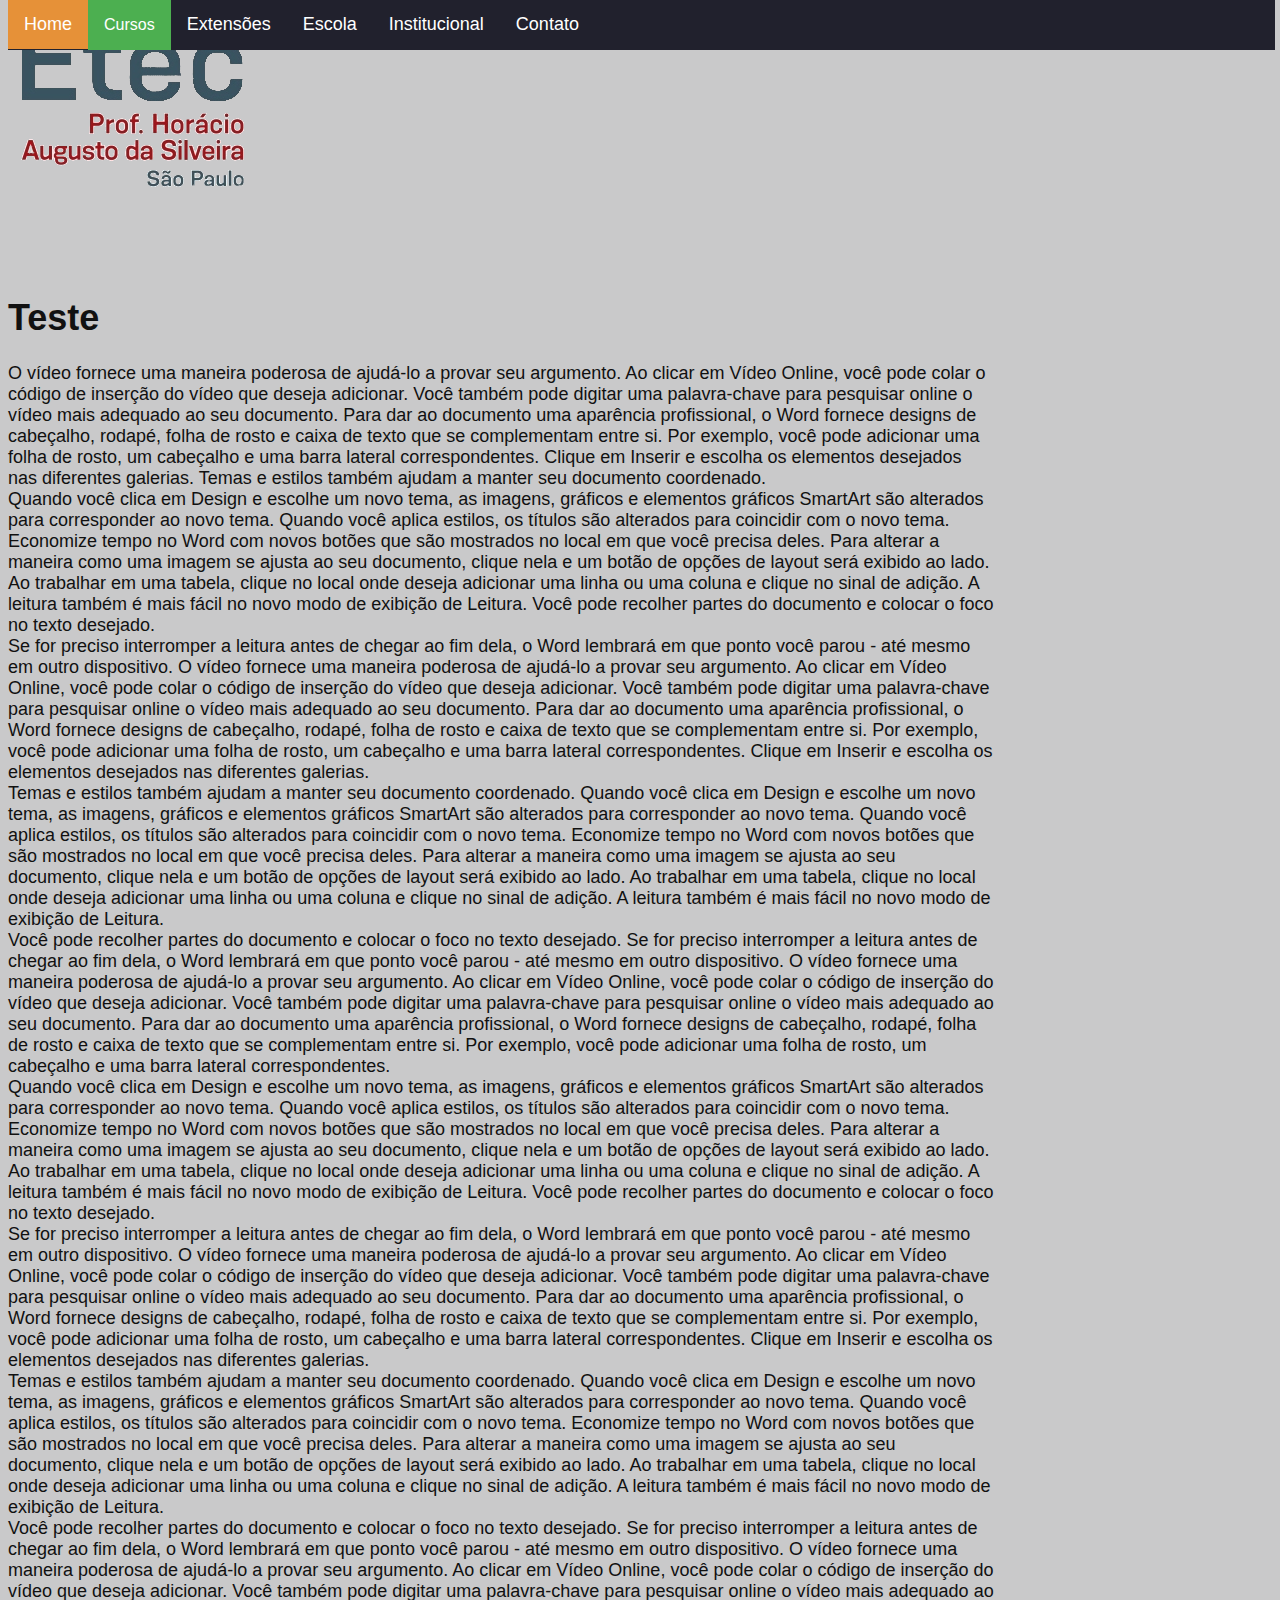
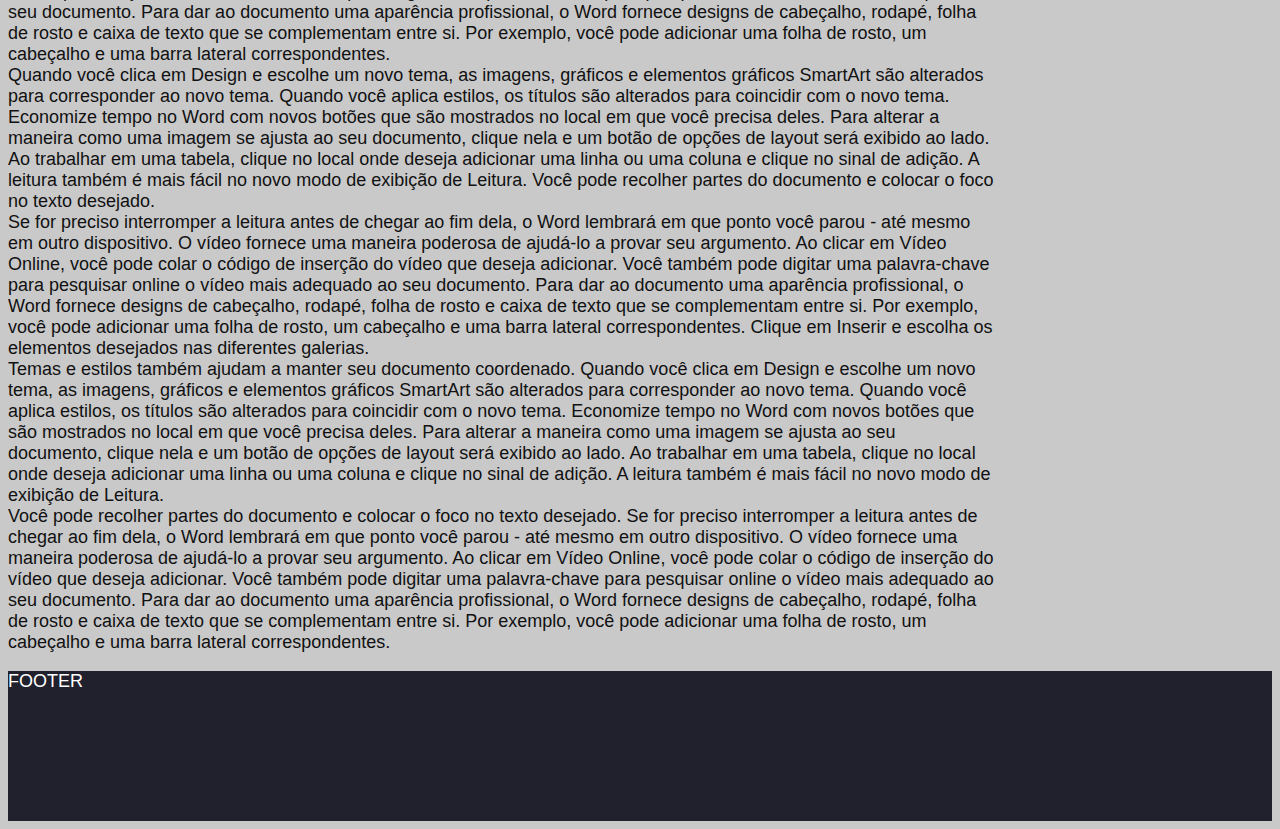
<file: site_has_teste_dropdown_menu/SITE_HAS/index.html>
<!DOCTYPE HTML>
<html lang="pt-br">

<head>
    <meta charset="UTF-8">
    <link rel="stylesheet" stylesheet="text/css" href="css/estilo.css" />
    <link rel="icon" stylesheet="text/css" href="imagens/has_logo2.png" />
    <script type="text/javascript" src="js/funcoes.js">
    </script>
    <title>
        Etec HAS
    </title>
</head>

<body>
    <div class="header">
        <img src="imagens/ehas_oficial2.png" />
    </div>
    <!----Examinar header e navbar do css-->
    <div id="menuprincipal">
        <ul>
            <li><a class="active" href="index.html">Home</a></li>
            <li>
                <div class="dropdown">
                        <button onclick="myFunction()" class="dropbtn">Cursos</button>
                        <div id="myDropdown" class="dropdown-content">
                            <a href="#home">Home</a>
                            <a href="#about">About</a>
                            <a href="#contact">Contact</a>
                        </div>
                        </div>
            </li>
            <li><a href="#">Extensões</a></li>
            <li><a href="#">Escola</a></li>
            <li><a href="#">Institucional</a></li>
            <li><a href="#">Contato</a></li>
        </ul>
    </div>
    <h1>Teste</h1>
    <div id="conteudo">
        <!--TEXTO DE TESTE GERADO NO WORD-->
        <p>O vídeo fornece uma maneira poderosa de ajudá-lo a provar seu argumento. Ao clicar em Vídeo Online, você
            pode colar o código de inserção do vídeo que deseja adicionar. Você também pode digitar uma palavra-chave
            para pesquisar online o vídeo mais adequado ao seu documento. Para dar ao documento uma aparência
            profissional, o Word fornece designs de cabeçalho, rodapé, folha de rosto e caixa de texto que se
            complementam entre si. Por exemplo, você pode adicionar uma folha de rosto, um cabeçalho e uma barra
            lateral correspondentes. Clique em Inserir e escolha os elementos desejados nas diferentes galerias. Temas
            e estilos também ajudam a manter seu documento coordenado.<br>
            Quando você clica em Design e escolhe um novo tema, as imagens, gráficos e elementos gráficos SmartArt são
            alterados para corresponder ao novo tema. Quando você aplica estilos, os títulos são alterados para
            coincidir com o novo tema. Economize tempo no Word com novos botões que são mostrados no local em que você
            precisa deles. Para alterar a maneira como uma imagem se ajusta ao seu documento, clique nela e um botão de
            opções de layout será exibido ao lado. Ao trabalhar em uma tabela, clique no local onde deseja adicionar
            uma linha ou uma coluna e clique no sinal de adição. A leitura também é mais fácil no novo modo de exibição
            de Leitura. Você pode recolher partes do documento e colocar o foco no texto desejado.<br>
            Se for preciso interromper a leitura antes de chegar ao fim dela, o Word lembrará em que ponto você parou -
            até mesmo em outro dispositivo. O vídeo fornece uma maneira poderosa de ajudá-lo a provar seu argumento. Ao
            clicar em Vídeo Online, você pode colar o código de inserção do vídeo que deseja adicionar. Você também
            pode digitar uma palavra-chave para pesquisar online o vídeo mais adequado ao seu documento. Para dar ao
            documento uma aparência profissional, o Word fornece designs de cabeçalho, rodapé, folha de rosto e caixa
            de texto que se complementam entre si. Por exemplo, você pode adicionar uma folha de rosto, um cabeçalho e
            uma barra lateral correspondentes. Clique em Inserir e escolha os elementos desejados nas diferentes
            galerias.<br>
            Temas e estilos também ajudam a manter seu documento coordenado. Quando você clica em Design e escolhe um
            novo tema, as imagens, gráficos e elementos gráficos SmartArt são alterados para corresponder ao novo tema.
            Quando você aplica estilos, os títulos são alterados para coincidir com o novo tema. Economize tempo no
            Word com novos botões que são mostrados no local em que você precisa deles. Para alterar a maneira como uma
            imagem se ajusta ao seu documento, clique nela e um botão de opções de layout será exibido ao lado. Ao
            trabalhar em uma tabela, clique no local onde deseja adicionar uma linha ou uma coluna e clique no sinal de
            adição. A leitura também é mais fácil no novo modo de exibição de Leitura.<br>
            Você pode recolher partes do documento e colocar o foco no texto desejado. Se for preciso interromper a
            leitura antes de chegar ao fim dela, o Word lembrará em que ponto você parou - até mesmo em outro
            dispositivo. O vídeo fornece uma maneira poderosa de ajudá-lo a provar seu argumento. Ao clicar em Vídeo
            Online, você pode colar o código de inserção do vídeo que deseja adicionar. Você também pode digitar uma
            palavra-chave para pesquisar online o vídeo mais adequado ao seu documento. Para dar ao documento uma
            aparência profissional, o Word fornece designs de cabeçalho, rodapé, folha de rosto e caixa de texto que se
            complementam entre si. Por exemplo, você pode adicionar uma folha de rosto, um cabeçalho e uma barra
            lateral correspondentes.<br>
            Quando você clica em Design e escolhe um novo tema, as imagens, gráficos e elementos gráficos SmartArt são
            alterados para corresponder ao novo tema. Quando você aplica estilos, os títulos são alterados para
            coincidir com o novo tema. Economize tempo no Word com novos botões que são mostrados no local em que você
            precisa deles. Para alterar a maneira como uma imagem se ajusta ao seu documento, clique nela e um botão de
            opções de layout será exibido ao lado. Ao trabalhar em uma tabela, clique no local onde deseja adicionar
            uma linha ou uma coluna e clique no sinal de adição. A leitura também é mais fácil no novo modo de exibição
            de Leitura. Você pode recolher partes do documento e colocar o foco no texto desejado.<br>
            Se for preciso interromper a leitura antes de chegar ao fim dela, o Word lembrará em que ponto você parou -
            até mesmo em outro dispositivo. O vídeo fornece uma maneira poderosa de ajudá-lo a provar seu argumento. Ao
            clicar em Vídeo Online, você pode colar o código de inserção do vídeo que deseja adicionar. Você também
            pode digitar uma palavra-chave para pesquisar online o vídeo mais adequado ao seu documento. Para dar ao
            documento uma aparência profissional, o Word fornece designs de cabeçalho, rodapé, folha de rosto e caixa
            de texto que se complementam entre si. Por exemplo, você pode adicionar uma folha de rosto, um cabeçalho e
            uma barra lateral correspondentes. Clique em Inserir e escolha os elementos desejados nas diferentes
            galerias.<br>
            Temas e estilos também ajudam a manter seu documento coordenado. Quando você clica em Design e escolhe um
            novo tema, as imagens, gráficos e elementos gráficos SmartArt são alterados para corresponder ao novo tema.
            Quando você aplica estilos, os títulos são alterados para coincidir com o novo tema. Economize tempo no
            Word com novos botões que são mostrados no local em que você precisa deles. Para alterar a maneira como uma
            imagem se ajusta ao seu documento, clique nela e um botão de opções de layout será exibido ao lado. Ao
            trabalhar em uma tabela, clique no local onde deseja adicionar uma linha ou uma coluna e clique no sinal de
            adição. A leitura também é mais fácil no novo modo de exibição de Leitura.<br>
            Você pode recolher partes do documento e colocar o foco no texto desejado. Se for preciso interromper a
            leitura antes de chegar ao fim dela, o Word lembrará em que ponto você parou - até mesmo em outro
            dispositivo. O vídeo fornece uma maneira poderosa de ajudá-lo a provar seu argumento. Ao clicar em Vídeo
            Online, você pode colar o código de inserção do vídeo que deseja adicionar. Você também pode digitar uma
            palavra-chave para pesquisar online o vídeo mais adequado ao seu documento. Para dar ao documento uma
            aparência profissional, o Word fornece designs de cabeçalho, rodapé, folha de rosto e caixa de texto que se
            complementam entre si. Por exemplo, você pode adicionar uma folha de rosto, um cabeçalho e uma barra
            lateral correspondentes.<br>
            Quando você clica em Design e escolhe um novo tema, as imagens, gráficos e elementos gráficos SmartArt são
            alterados para corresponder ao novo tema. Quando você aplica estilos, os títulos são alterados para
            coincidir com o novo tema. Economize tempo no Word com novos botões que são mostrados no local em que você
            precisa deles. Para alterar a maneira como uma imagem se ajusta ao seu documento, clique nela e um botão de
            opções de layout será exibido ao lado. Ao trabalhar em uma tabela, clique no local onde deseja adicionar
            uma linha ou uma coluna e clique no sinal de adição. A leitura também é mais fácil no novo modo de exibição
            de Leitura. Você pode recolher partes do documento e colocar o foco no texto desejado.<br>
            Se for preciso interromper a leitura antes de chegar ao fim dela, o Word lembrará em que ponto você parou -
            até mesmo em outro dispositivo. O vídeo fornece uma maneira poderosa de ajudá-lo a provar seu argumento. Ao
            clicar em Vídeo Online, você pode colar o código de inserção do vídeo que deseja adicionar. Você também
            pode digitar uma palavra-chave para pesquisar online o vídeo mais adequado ao seu documento. Para dar ao
            documento uma aparência profissional, o Word fornece designs de cabeçalho, rodapé, folha de rosto e caixa
            de texto que se complementam entre si. Por exemplo, você pode adicionar uma folha de rosto, um cabeçalho e
            uma barra lateral correspondentes. Clique em Inserir e escolha os elementos desejados nas diferentes
            galerias.<br>
            Temas e estilos também ajudam a manter seu documento coordenado. Quando você clica em Design e escolhe um
            novo tema, as imagens, gráficos e elementos gráficos SmartArt são alterados para corresponder ao novo tema.
            Quando você aplica estilos, os títulos são alterados para coincidir com o novo tema. Economize tempo no
            Word com novos botões que são mostrados no local em que você precisa deles. Para alterar a maneira como uma
            imagem se ajusta ao seu documento, clique nela e um botão de opções de layout será exibido ao lado. Ao
            trabalhar em uma tabela, clique no local onde deseja adicionar uma linha ou uma coluna e clique no sinal de
            adição. A leitura também é mais fácil no novo modo de exibição de Leitura.<br>
            Você pode recolher partes do documento e colocar o foco no texto desejado. Se for preciso interromper a
            leitura antes de chegar ao fim dela, o Word lembrará em que ponto você parou - até mesmo em outro
            dispositivo. O vídeo fornece uma maneira poderosa de ajudá-lo a provar seu argumento. Ao clicar em Vídeo
            Online, você pode colar o código de inserção do vídeo que deseja adicionar. Você também pode digitar uma
            palavra-chave para pesquisar online o vídeo mais adequado ao seu documento. Para dar ao documento uma
            aparência profissional, o Word fornece designs de cabeçalho, rodapé, folha de rosto e caixa de texto que se
            complementam entre si. Por exemplo, você pode adicionar uma folha de rosto, um cabeçalho e uma barra
            lateral correspondentes.<br>
        </p>
    </div>
    <div id="footer">
        FOOTER
    </div>

</body>

</html>
</file>
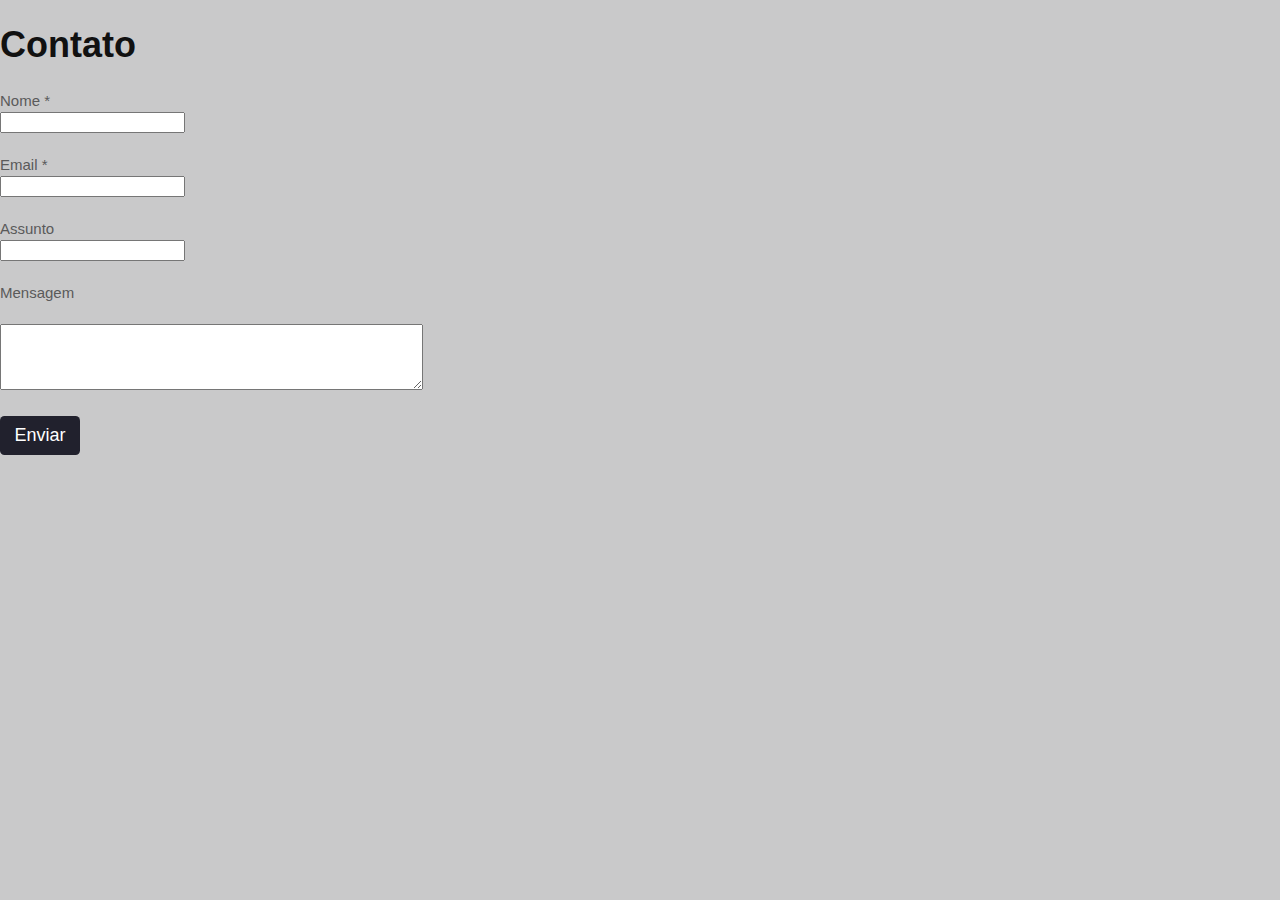
<file: site_has__menu_lateral/contato.html>
<!DOCTYPE HTML>
<hmtl lang="pt-br">
    <head>
        <meta charset="utf-8"/>
        <title>CONTATO</title>
        <link rel="stylesheet" type="text/css" href="css/estilo.css"/>
    </head>
    <body>
        <h1>Contato</h1>
        <form>
                <label for='nome'>
                    Nome *
                </label>
                <br>
                <input type="text" name="nome" id="nome" required=""><br><br>
                
                <label for='Email'>
                    Email *
                </label>
                <br>
                <input type="text" name="email" id="email" required=""><br><br>
                <label for='assunto'>
                    Assunto
                </label>
                <br>
                <input type="text" name="assunto" id="assunto"><br><br>

                <label for='mensagem'>
                        Mensagem
                </label>
                <br><br>
                <textarea rows="4" cols="50">

                </textarea>
                <br><br>
            <input class="btn" type="submit" value="Enviar" />
        </form>
    </body>
</hmtl>
</file>
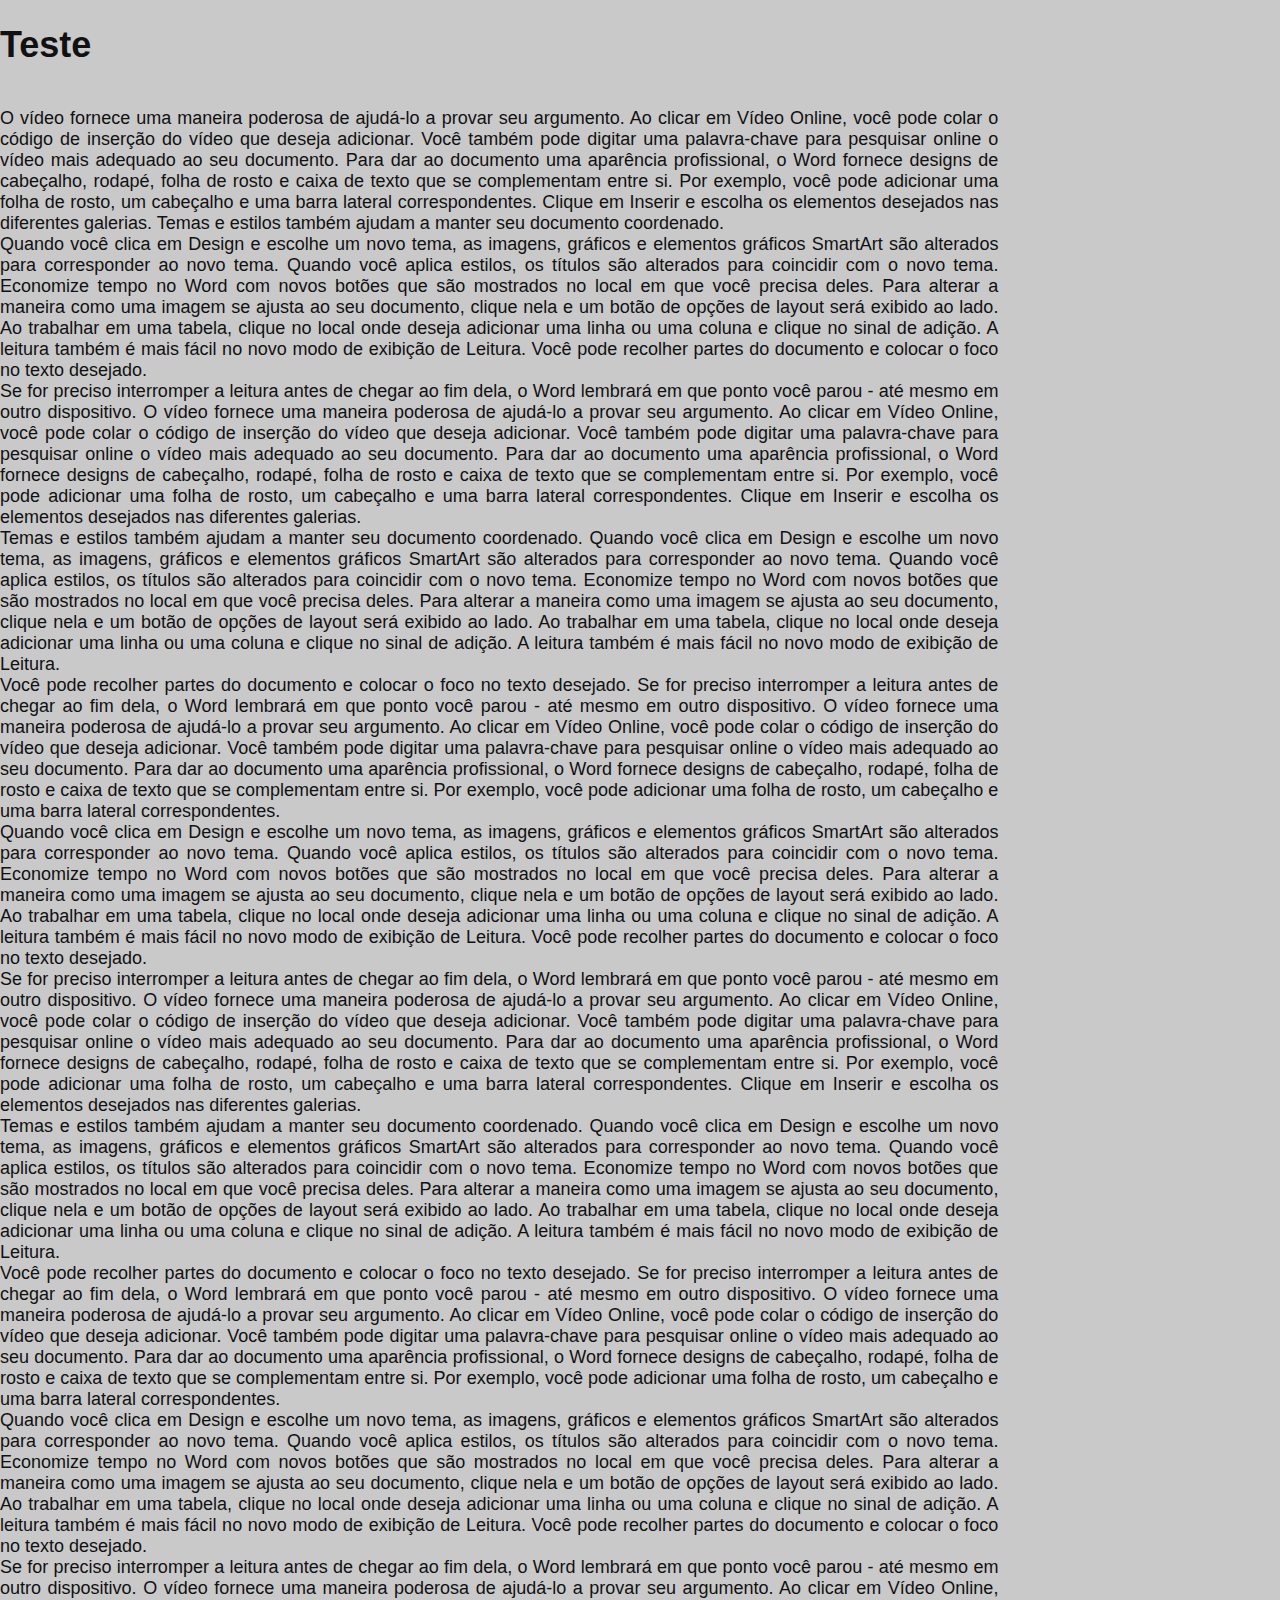
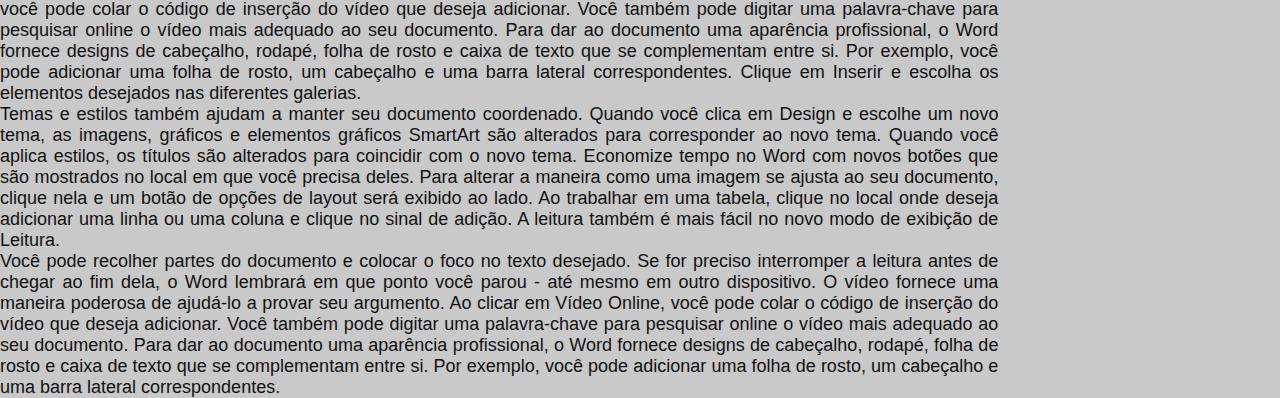
<file: site_has__menu_lateral/home.html>
<!DOCTYPE HTML>
    <html lang="pt-br">
        <head>
            <meta charset="utf-8"/>
            <title>HOME</title>
            <link rel="stylesheet" type="text/css" href="css/estilo.css"/>
        </head>
        <body>
            <h1>Teste</h1>
                <div id="conteudo">
                    <!--TEXTO DE TESTE GERADO NO WORD-->
                    <p>O vídeo fornece uma maneira poderosa de ajudá-lo a provar seu argumento. Ao clicar em Vídeo Online, você
                        pode colar o código de inserção do vídeo que deseja adicionar. Você também pode digitar uma palavra-chave
                        para pesquisar online o vídeo mais adequado ao seu documento. Para dar ao documento uma aparência
                        profissional, o Word fornece designs de cabeçalho, rodapé, folha de rosto e caixa de texto que se
                        complementam entre si. Por exemplo, você pode adicionar uma folha de rosto, um cabeçalho e uma barra
                        lateral correspondentes. Clique em Inserir e escolha os elementos desejados nas diferentes galerias. Temas
                        e estilos também ajudam a manter seu documento coordenado.<br>
                        Quando você clica em Design e escolhe um novo tema, as imagens, gráficos e elementos gráficos SmartArt são
                        alterados para corresponder ao novo tema. Quando você aplica estilos, os títulos são alterados para
                        coincidir com o novo tema. Economize tempo no Word com novos botões que são mostrados no local em que você
                        precisa deles. Para alterar a maneira como uma imagem se ajusta ao seu documento, clique nela e um botão de
                        opções de layout será exibido ao lado. Ao trabalhar em uma tabela, clique no local onde deseja adicionar
                        uma linha ou uma coluna e clique no sinal de adição. A leitura também é mais fácil no novo modo de exibição
                        de Leitura. Você pode recolher partes do documento e colocar o foco no texto desejado.<br>
                        Se for preciso interromper a leitura antes de chegar ao fim dela, o Word lembrará em que ponto você parou -
                        até mesmo em outro dispositivo. O vídeo fornece uma maneira poderosa de ajudá-lo a provar seu argumento. Ao
                        clicar em Vídeo Online, você pode colar o código de inserção do vídeo que deseja adicionar. Você também
                        pode digitar uma palavra-chave para pesquisar online o vídeo mais adequado ao seu documento. Para dar ao
                        documento uma aparência profissional, o Word fornece designs de cabeçalho, rodapé, folha de rosto e caixa
                        de texto que se complementam entre si. Por exemplo, você pode adicionar uma folha de rosto, um cabeçalho e
                        uma barra lateral correspondentes. Clique em Inserir e escolha os elementos desejados nas diferentes
                        galerias.<br>
                        Temas e estilos também ajudam a manter seu documento coordenado. Quando você clica em Design e escolhe um
                        novo tema, as imagens, gráficos e elementos gráficos SmartArt são alterados para corresponder ao novo tema.
                        Quando você aplica estilos, os títulos são alterados para coincidir com o novo tema. Economize tempo no
                        Word com novos botões que são mostrados no local em que você precisa deles. Para alterar a maneira como uma
                        imagem se ajusta ao seu documento, clique nela e um botão de opções de layout será exibido ao lado. Ao
                        trabalhar em uma tabela, clique no local onde deseja adicionar uma linha ou uma coluna e clique no sinal de
                        adição. A leitura também é mais fácil no novo modo de exibição de Leitura.<br>
                        Você pode recolher partes do documento e colocar o foco no texto desejado. Se for preciso interromper a
                        leitura antes de chegar ao fim dela, o Word lembrará em que ponto você parou - até mesmo em outro
                        dispositivo. O vídeo fornece uma maneira poderosa de ajudá-lo a provar seu argumento. Ao clicar em Vídeo
                        Online, você pode colar o código de inserção do vídeo que deseja adicionar. Você também pode digitar uma
                        palavra-chave para pesquisar online o vídeo mais adequado ao seu documento. Para dar ao documento uma
                        aparência profissional, o Word fornece designs de cabeçalho, rodapé, folha de rosto e caixa de texto que se
                        complementam entre si. Por exemplo, você pode adicionar uma folha de rosto, um cabeçalho e uma barra
                        lateral correspondentes.<br>
                        Quando você clica em Design e escolhe um novo tema, as imagens, gráficos e elementos gráficos SmartArt são
                        alterados para corresponder ao novo tema. Quando você aplica estilos, os títulos são alterados para
                        coincidir com o novo tema. Economize tempo no Word com novos botões que são mostrados no local em que você
                        precisa deles. Para alterar a maneira como uma imagem se ajusta ao seu documento, clique nela e um botão de
                        opções de layout será exibido ao lado. Ao trabalhar em uma tabela, clique no local onde deseja adicionar
                        uma linha ou uma coluna e clique no sinal de adição. A leitura também é mais fácil no novo modo de exibição
                        de Leitura. Você pode recolher partes do documento e colocar o foco no texto desejado.<br>
                        Se for preciso interromper a leitura antes de chegar ao fim dela, o Word lembrará em que ponto você parou -
                        até mesmo em outro dispositivo. O vídeo fornece uma maneira poderosa de ajudá-lo a provar seu argumento. Ao
                        clicar em Vídeo Online, você pode colar o código de inserção do vídeo que deseja adicionar. Você também
                        pode digitar uma palavra-chave para pesquisar online o vídeo mais adequado ao seu documento. Para dar ao
                        documento uma aparência profissional, o Word fornece designs de cabeçalho, rodapé, folha de rosto e caixa
                        de texto que se complementam entre si. Por exemplo, você pode adicionar uma folha de rosto, um cabeçalho e
                        uma barra lateral correspondentes. Clique em Inserir e escolha os elementos desejados nas diferentes
                        galerias.<br>
                        Temas e estilos também ajudam a manter seu documento coordenado. Quando você clica em Design e escolhe um
                        novo tema, as imagens, gráficos e elementos gráficos SmartArt são alterados para corresponder ao novo tema.
                        Quando você aplica estilos, os títulos são alterados para coincidir com o novo tema. Economize tempo no
                        Word com novos botões que são mostrados no local em que você precisa deles. Para alterar a maneira como uma
                        imagem se ajusta ao seu documento, clique nela e um botão de opções de layout será exibido ao lado. Ao
                        trabalhar em uma tabela, clique no local onde deseja adicionar uma linha ou uma coluna e clique no sinal de
                        adição. A leitura também é mais fácil no novo modo de exibição de Leitura.<br>
                        Você pode recolher partes do documento e colocar o foco no texto desejado. Se for preciso interromper a
                        leitura antes de chegar ao fim dela, o Word lembrará em que ponto você parou - até mesmo em outro
                        dispositivo. O vídeo fornece uma maneira poderosa de ajudá-lo a provar seu argumento. Ao clicar em Vídeo
                        Online, você pode colar o código de inserção do vídeo que deseja adicionar. Você também pode digitar uma
                        palavra-chave para pesquisar online o vídeo mais adequado ao seu documento. Para dar ao documento uma
                        aparência profissional, o Word fornece designs de cabeçalho, rodapé, folha de rosto e caixa de texto que se
                        complementam entre si. Por exemplo, você pode adicionar uma folha de rosto, um cabeçalho e uma barra
                        lateral correspondentes.<br>
                        Quando você clica em Design e escolhe um novo tema, as imagens, gráficos e elementos gráficos SmartArt são
                        alterados para corresponder ao novo tema. Quando você aplica estilos, os títulos são alterados para
                        coincidir com o novo tema. Economize tempo no Word com novos botões que são mostrados no local em que você
                        precisa deles. Para alterar a maneira como uma imagem se ajusta ao seu documento, clique nela e um botão de
                        opções de layout será exibido ao lado. Ao trabalhar em uma tabela, clique no local onde deseja adicionar
                        uma linha ou uma coluna e clique no sinal de adição. A leitura também é mais fácil no novo modo de exibição
                        de Leitura. Você pode recolher partes do documento e colocar o foco no texto desejado.<br>
                        Se for preciso interromper a leitura antes de chegar ao fim dela, o Word lembrará em que ponto você parou -
                        até mesmo em outro dispositivo. O vídeo fornece uma maneira poderosa de ajudá-lo a provar seu argumento. Ao
                        clicar em Vídeo Online, você pode colar o código de inserção do vídeo que deseja adicionar. Você também
                        pode digitar uma palavra-chave para pesquisar online o vídeo mais adequado ao seu documento. Para dar ao
                        documento uma aparência profissional, o Word fornece designs de cabeçalho, rodapé, folha de rosto e caixa
                        de texto que se complementam entre si. Por exemplo, você pode adicionar uma folha de rosto, um cabeçalho e
                        uma barra lateral correspondentes. Clique em Inserir e escolha os elementos desejados nas diferentes
                        galerias.<br>
                        Temas e estilos também ajudam a manter seu documento coordenado. Quando você clica em Design e escolhe um
                        novo tema, as imagens, gráficos e elementos gráficos SmartArt são alterados para corresponder ao novo tema.
                        Quando você aplica estilos, os títulos são alterados para coincidir com o novo tema. Economize tempo no
                        Word com novos botões que são mostrados no local em que você precisa deles. Para alterar a maneira como uma
                        imagem se ajusta ao seu documento, clique nela e um botão de opções de layout será exibido ao lado. Ao
                        trabalhar em uma tabela, clique no local onde deseja adicionar uma linha ou uma coluna e clique no sinal de
                        adição. A leitura também é mais fácil no novo modo de exibição de Leitura.<br>
                        Você pode recolher partes do documento e colocar o foco no texto desejado. Se for preciso interromper a
                        leitura antes de chegar ao fim dela, o Word lembrará em que ponto você parou - até mesmo em outro
                        dispositivo. O vídeo fornece uma maneira poderosa de ajudá-lo a provar seu argumento. Ao clicar em Vídeo
                        Online, você pode colar o código de inserção do vídeo que deseja adicionar. Você também pode digitar uma
                        palavra-chave para pesquisar online o vídeo mais adequado ao seu documento. Para dar ao documento uma
                        aparência profissional, o Word fornece designs de cabeçalho, rodapé, folha de rosto e caixa de texto que se
                        complementam entre si. Por exemplo, você pode adicionar uma folha de rosto, um cabeçalho e uma barra
                        lateral correspondentes.<br>
                    </p>
    </body>
</html>
</file>
<file: site_has_teste_dropdown_menu/SITE_HAS/css/estilo.css>
/*CSS site da ETEC Horácio Augusto da Silveira*/

/*apoio para a estrutura da página 

http://jsfiddle.net/pranavcbalan/BGLwM/4/
*/

/*cores que devem ser utilizadas
Azul
    #21212d;
Amarelo
    #e69138;
*/
body{
    background-color: #c9c9ca;
    color: #111;
    font-family: Verdana, Arial, Tahoma, sans-serif;
    font-size: 18px;
   
}

/*teste h1
-Para verificar espaçamento em relação a posição fixa do menu 
-Substituir margin-top para uma div*/
h1{
  margin-top:100px;
}

#page {
  min-height: 100%;
  height: 100%;
  position: relative;
}

#header {
  display: block;
  margin-left: 120px;
  margin-right: auto;
  width: 50%;
  
  /* posicionamento 
  height: 150px;
  width: 100%;*/
  /* estilo */
  /*
  background: #590202;
  color: #f2f2f2;
  display: table;*/
}

/*INICIO DEFINICAO DO MENU PRINCIPAL*/
#menuprincipal ul {
   list-style-type: none;
    margin: 0;
    padding: 0;
    overflow: hidden;
    background-color: #21212d;
    position: fixed;
    width: 99%;
    margin-left:0;
	top: 0;
    /*position: sticky;
    position: -webkit-sticky;
    top: 0;*/
   
  }
  
 #menuprincipal ul li {
    float: left;
    
  }
  
  #menuprincipal ul li a {
    display: block;
    color: white;
    text-align: center;
    padding: 14px 16px;
    text-decoration: none;
  }
  
  #menuprincipal ul li a:hover:not(.active) {
    background-color: #393955;
  }
  
  .active {
    background-color: #e69138;
  }
  /*FIM DA DEFINICAO MENU*/

  /*BLOCO DE TEXTO DA PAGINA*/
  #conteudo{
    /*position:absolute; */
    top:20%; 
    left:40%;
    width:78%; 
    height:75%; 
    border:none #c0c0c0 1px;
  }

  #footer {
    /* BASE CODE 
    position: absolute;*/
    width: 100%;
    bottom: 0;
    height: 150px;
    /* STYLING */
    background: #21212d;
    color: white;
    display: table;
  }

  /*INICIO DROPDOWN*/
  .dropbtn {
    background-color: #4CAF50;
    color: white;
    padding: 16px;
    font-size: 16px;
    border: none;
    cursor: pointer;
  }
  
  .dropdown {
    position: relative;
    display: inline-block;
  }
  
  .dropdown-content {
    display: none;
    position: absolute;
    background-color: #f9f9f9;
    min-width: 160px;
    box-shadow: 0px 8px 16px 0px rgba(0,0,0,0.2);
    z-index: 1;
  }
  
  .dropdown-content a {
    color: black;
    padding: 12px 16px;
    text-decoration: none;
    display: block;
  }
  
  .dropdown-content a:hover {background-color: #f1f1f1}
  
  .dropdown:hover .dropdown-content {
    display: block;
  }
  
  .dropdown:hover .dropbtn {
    background-color: #3e8e41;
  }
  /*FIM DROPDOWN*/
</file>
<file: site_has__menu_lateral/css/estilo.css>
/*CSS site da ETEC Horácio Augusto da Silveira*/

/*apoio para a estrutura da página 

http://jsfiddle.net/pranavcbalan/BGLwM/4/ (não deu certo)
*/

/*cores que devem ser utilizadas
Azul
    #21212d;
Amarelo
    #e69138;
*/
/*
body{
    background-color: #c9c9ca;
    color: #111;
    font-family: Verdana, Arial, Tahoma, sans-serif;
    font-size: 18px;
    position: relative;
   
}*/
html, body{ height:100%; margin:0; 
  background-color: #c9c9ca;
  color: #111;
  font-family: Verdana, Arial, Tahoma, sans-serif;
  font-size: 18px;
}
header{ height:50px; background:lightcyan; }
footer{ height:50px;  }

/* Trick */
body{ 
  display:flex; 
  flex-direction:column; 
  text-align: justify;
}

footer{
  margin-top:auto; 
  width: 100%;
  /*bottom: 0;*/
  height: 100px;
  /* STYLING */
  background: #21212d;
  color: white;
  display: table;
}
/*teste h1
-Para verificar espaçamento em relação a posição fixa do menu 
-Substituir margin-top para uma div*/


#header {
  /* posicionamento */
  height: 150px;
  width: 100%;
  /* estilo */
  background: #590202;
  color: #f2f2f2;
  display: table;
}

/*INICIO DEFINICAO DO MENU PRINCIPAL*/
/*
#menuprincipal ul {
    list-style-type: none;
    margin: 0;
    padding: 0;
    overflow: hidden;
    background-color: #21212d;
    position: fixed;
    top: 0;
    width: 99%;
    margin-left:0;
  }
  
 #menuprincipal ul li {
    float: left;
    
  }
  
  #menuprincipal ul li a {
    display: block;
    color: white;
    text-align: center;
    padding: 14px 16px;
    text-decoration: none;
  }
  
  #menuprincipal ul li a:hover:not(.active) {
    background-color: #393955;
  }
  */

  .dropbtn {
    background-color: #4CAF50;
    color: white;
    padding: 16px;
    font-size: 16px;
    border: none;
  }
  
  .dropdown {
    position: relative;
    display: inline-block;
  }
  
  .dropdown-content {
    display: none;
    position: absolute;
    background-color: #f1f1f1;
    min-width: 160px;
    box-shadow: 0px 8px 16px 0px rgba(0,0,0,0.2);
    z-index: 1;
  }
  
  .dropdown-content a {
    color: black;
    padding: 12px 16px;
    text-decoration: none;
    display: block;
  }

.dropdown-content a:hover {background-color: #ddd;}

.dropdown:hover .dropdown-content {display: block;}

.dropdown:hover .dropbtn {background-color: #3e8e41;}

  .active {
    background-color: #e69138;
  }
  /*FIM DA DEFINICAO MENU*/

  /*BLOCO DE TEXTO DA PAGINA*/
  #conteudo{
    /*position:absolute; */
    top:20%; 
    left:40%;
    width:78%; 
    height:75%; 
    border:none #c0c0c0 1px;
  }
/*
  #footer {
  
    width: 100%;
    bottom: 0;
    height: 150px;
    background: #21212d;
    color: white;
    display: table;
  }*/

  #corpo_index{
		position:absolute; 
		top:20%; /*210px*/
		left:20%;/*500px*/
		width:78%; /*500px*/
		height:75%; /*400px*/
		border:none #c0c0c0 1px;/*trocar "none" para "solid" quando redimensionar*/
	}
  
  #frame{
		position: relative;
		height: 100%;
		width: 100%; 
    border:none;/*remover para teste*/
    left:20px;
  }
  
/*menu vertical*/
nav#menu_lateral2 li {
  padding:10px;
  background-color: #21212d;
  margin : 0.5px;
}

nav#menu_lateral2 ul {
  list-style : none;
  position : absolute; 
  top : 100px;
  left: -40px;
  
}

nav#menu_lateral2 li:hover{
  background-color: #393955;
}

nav#menu_lateral2 li {
  color : #fff; /* cor do texto*/
  padding:10px;
  background-color: #21212d;
  margin : 2px;
}

nav#menu_lateral2 ul a{
  text-decoration: none;  
}

/*Botões*/
/*Estilo para os botões*/
.btn {
  display: inline-block;
  font-weight: 400;
  text-align: center;
  white-space: nowrap;
  vertical-align: middle;
  -webkit-user-select: none;
  -moz-user-select: none;
  -ms-user-select: none;
  user-select: none;
  border: 1px solid transparent;
  padding: 0.375rem 0.75rem;
  font-size: 1rem;
  line-height: 1.3;
  border-radius: 0.25rem;
  transition: color 0.15s ease-in-out, background-color 0.15s ease-in-out, border-color 0.15s ease-in-out, box-shadow 0.15s ease-in-out;
  background-color: #21212d;
  color: #fff;
  }
  .btn:hover{
  background-color: #393955;
  cursor: pointer;
  }

  label{
		color:#5a5a5a;
		font-size: 15px;
		font-family: Verdana, Geneva, Tahoma, sans-serif;
    }
</file>
